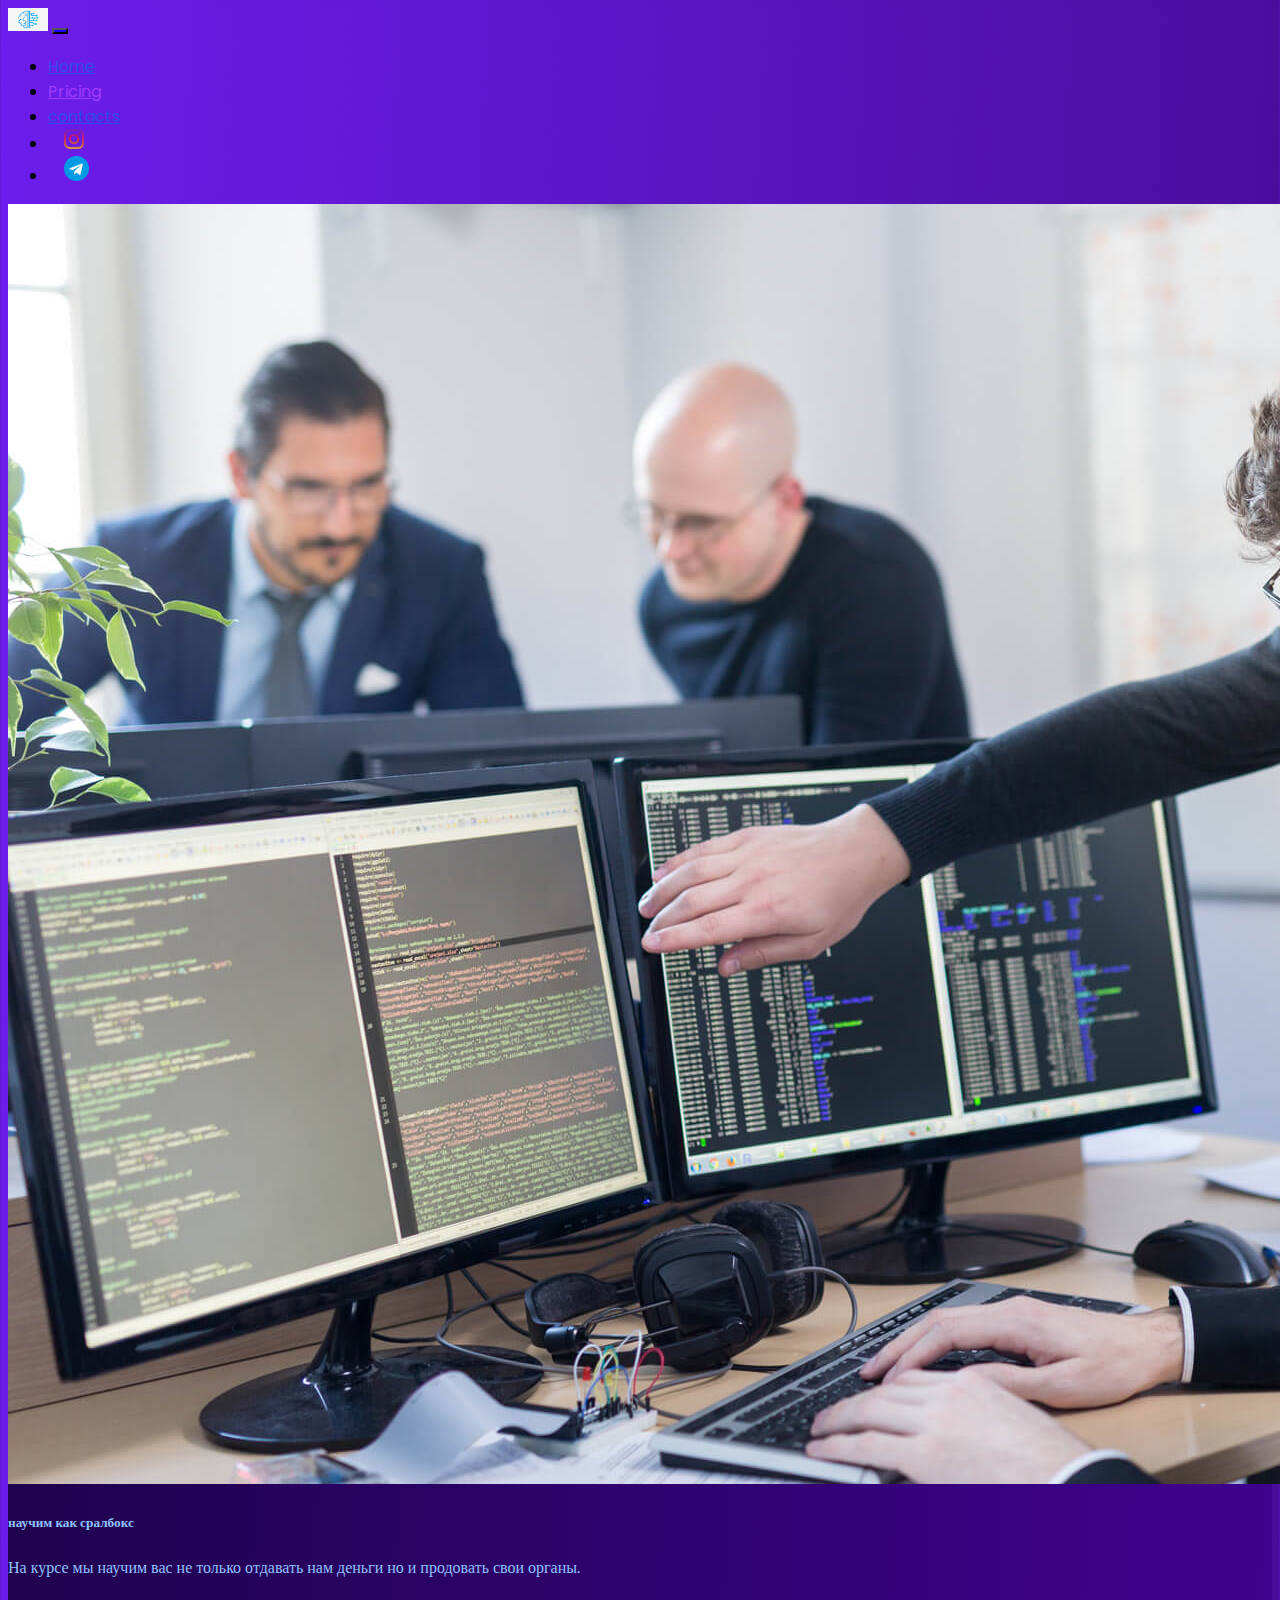
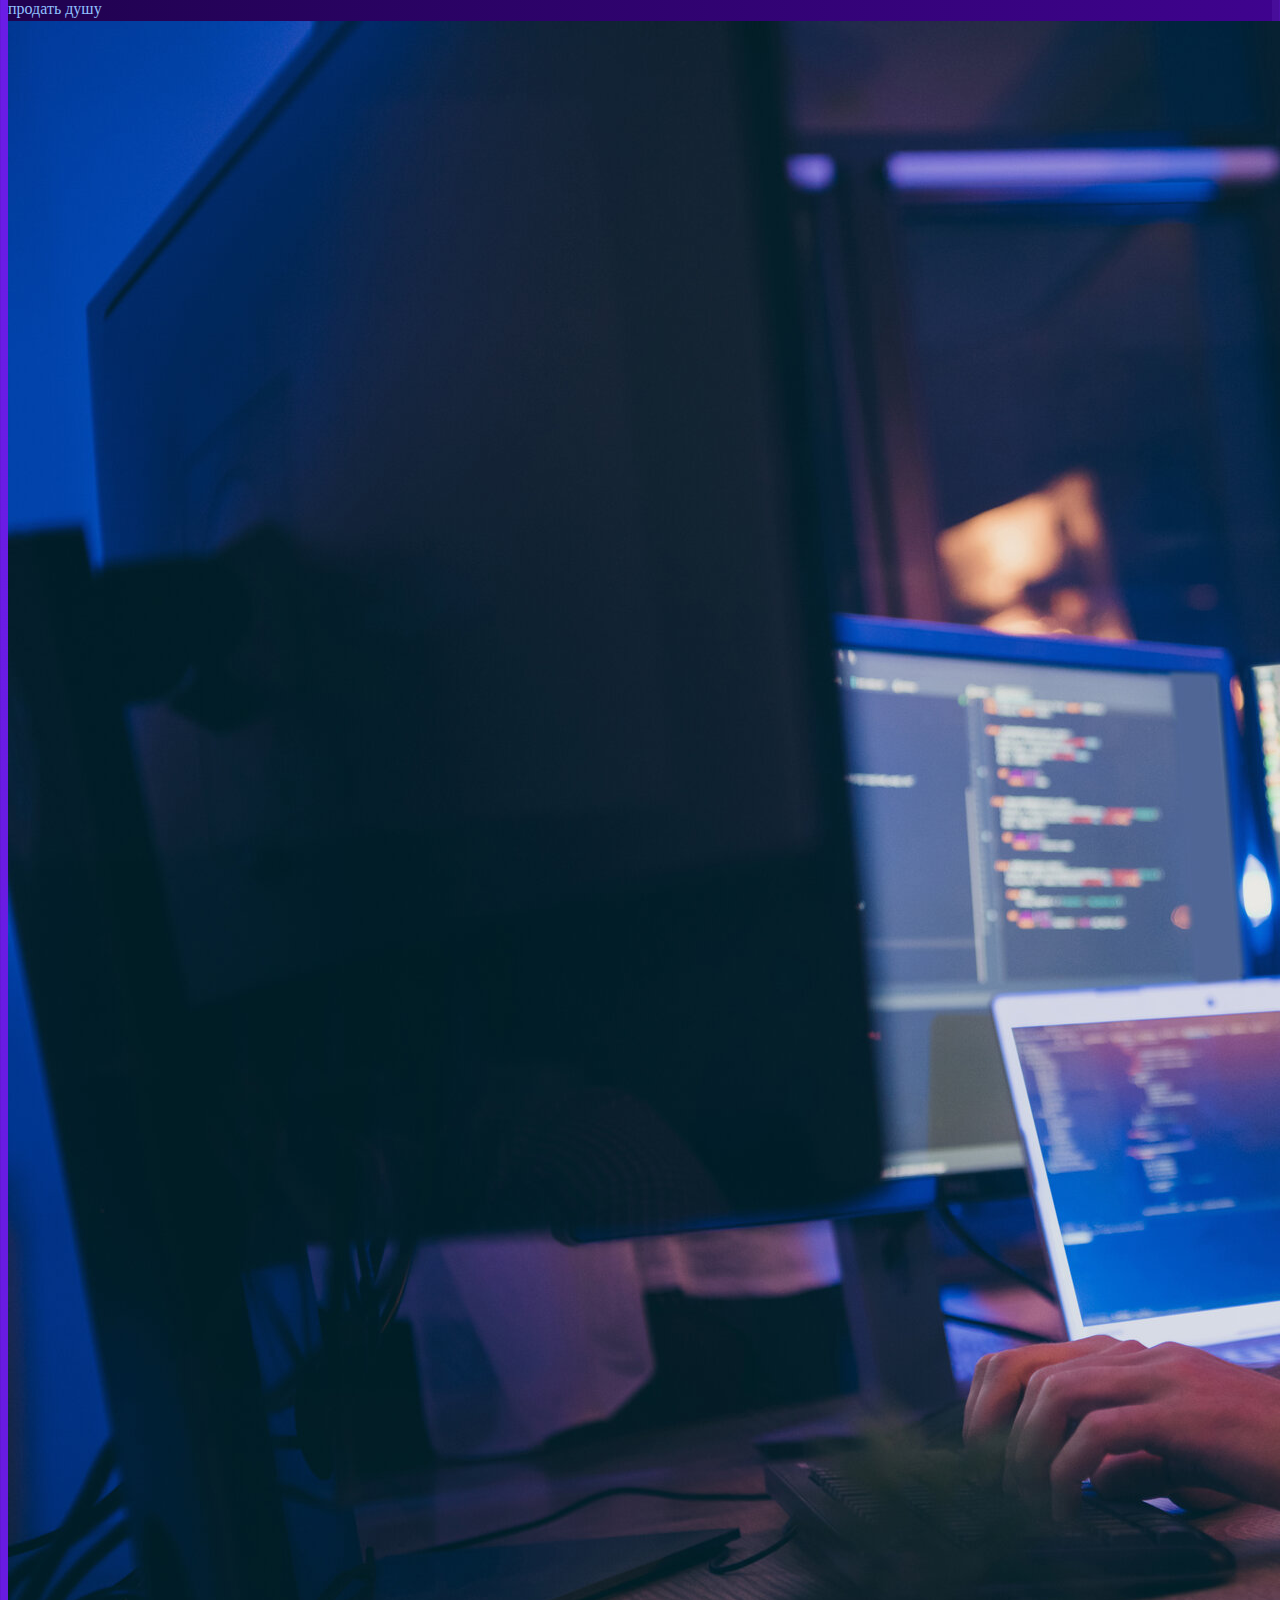
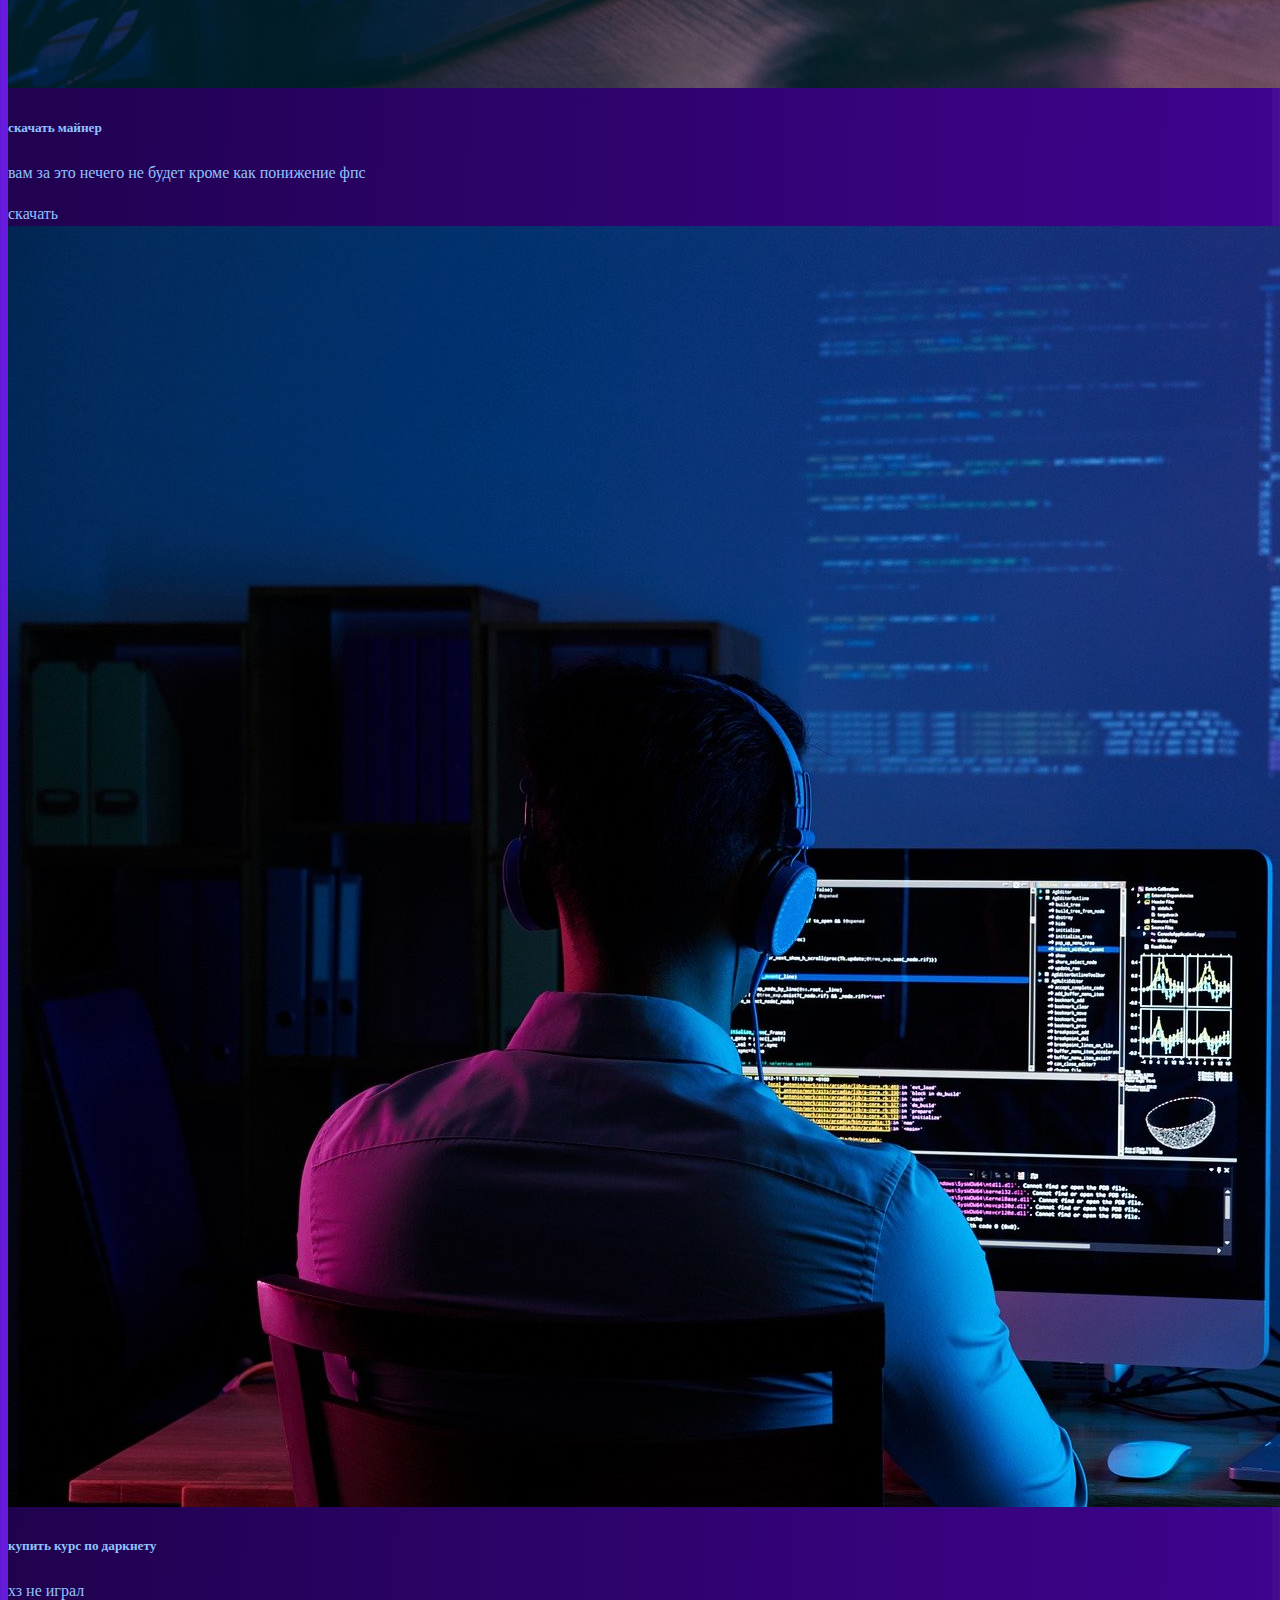
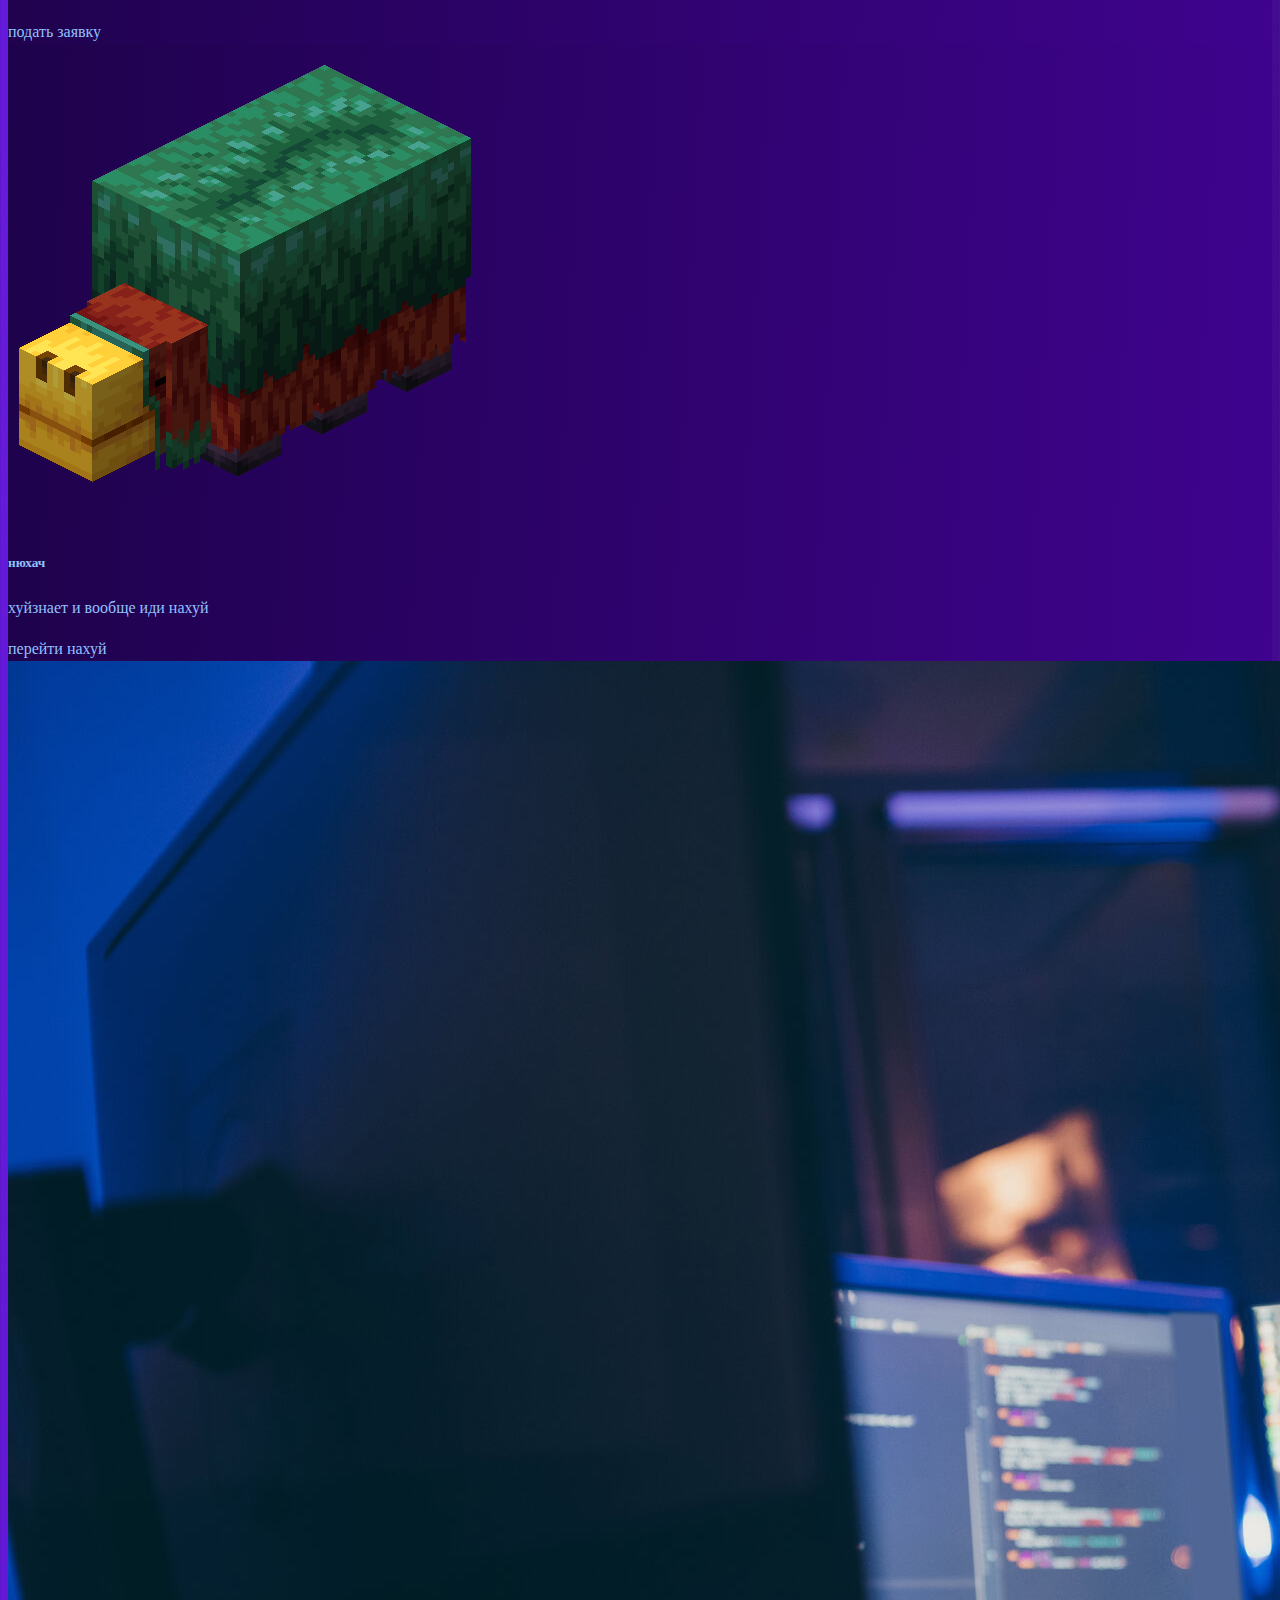
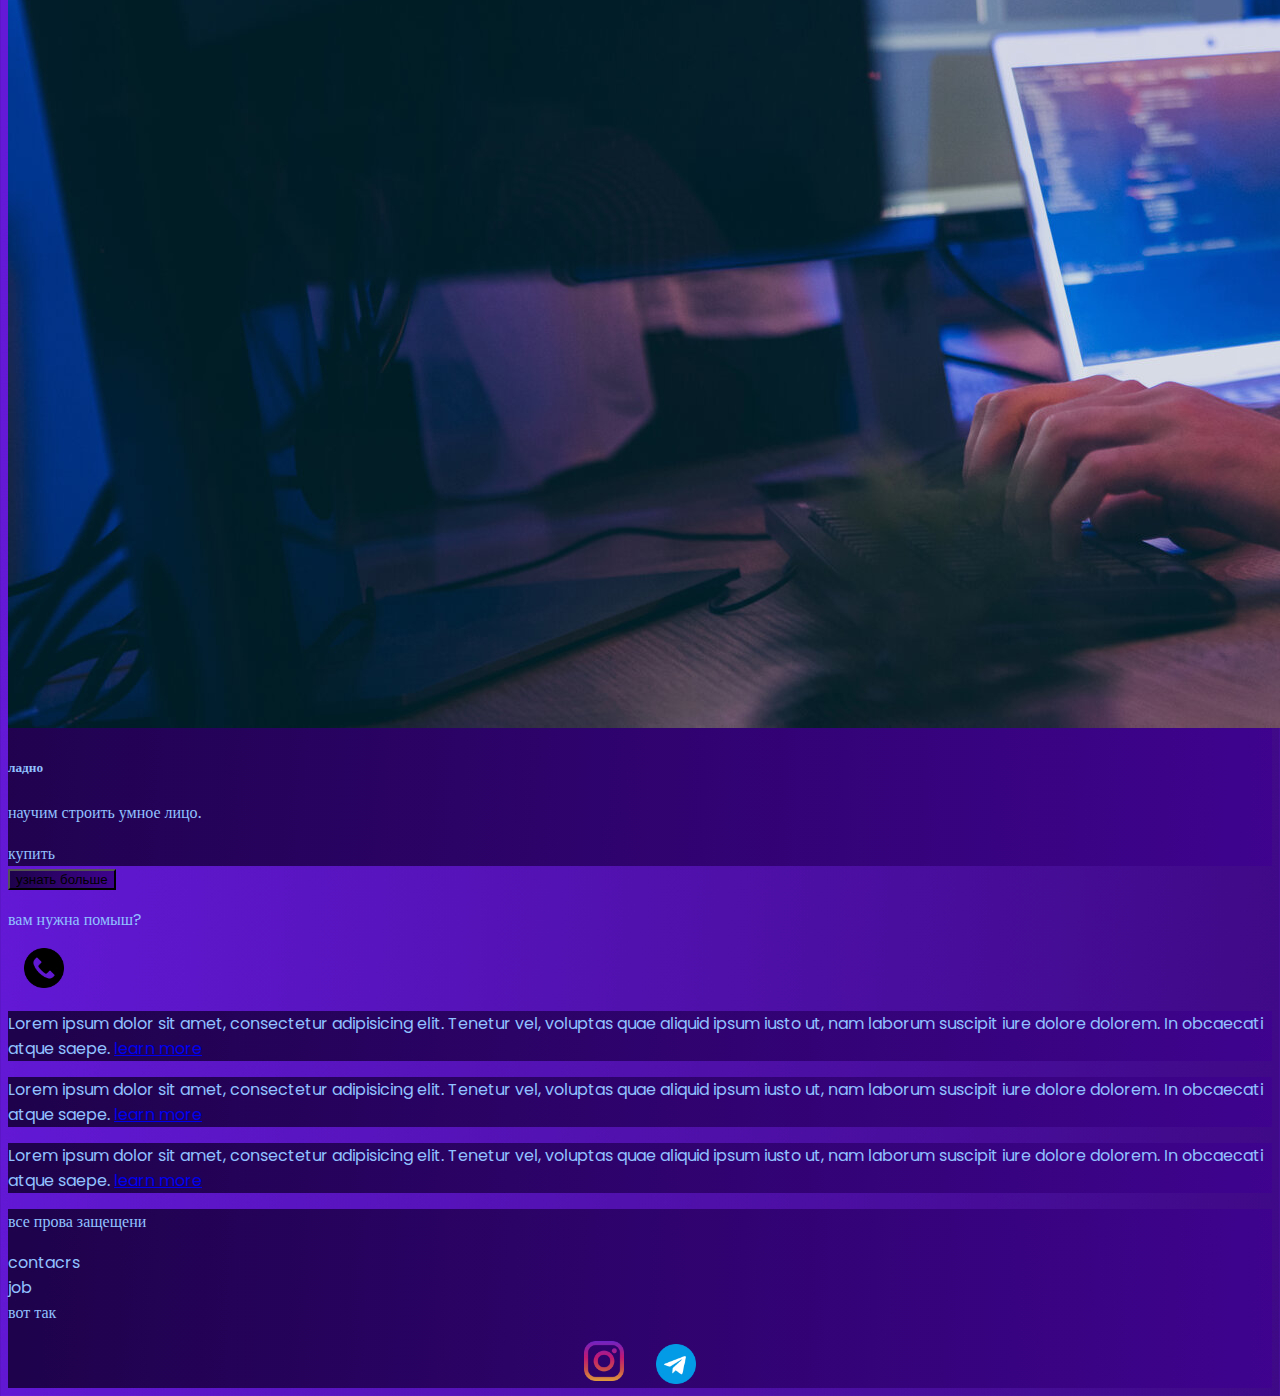
<file: project_html/pricing.html>
<!DOCTYPE html>
<html lang="en">

<head>
  <meta charset="UTF-8">
  <meta name="viewport" content="width=device-width, initial-scale=1.0">
  <link rel="stylesheet" href="https://cdn.jsdelivr.net/npm/bootstrap@5.3.2/dist/css/bootstrap.min.css" rel="stylesheet"
    integrity="sha384-T3c6CoIi6uLrA9TneNEoa7RxnatzjcDSCmG1MXxSR1GAsXEV/Dwwykc2MPK8M2HN" crossorigin="anonymous">
  <link rel="stylesheet" href="source/styles/mycss.css">
  <title>IT</title>
</head>

<body>
  <header>
    <nav class="navbar navbar-expand-lg bg-dark">
      <div class="container-fluid">
        <a class="navbar-brand" href="index.html"><img src="source/images/logo.jpg" alt=""></a>
        <button class="navbar-toggler" type="button" data-bs-toggle="collapse" data-bs-target="#navbarNav"
          aria-controls="navbarNav" aria-expanded="false" aria-label="Toggle navigation">
          <span class="navbar-toggler-icon"></span>
        </button>
        <div class="collapse navbar-collapse" id="navbarNav">
          <ul class="navbar-nav">
            <li class="nav-item">
              <a class="nav-link " aria-current="page" href="index.html">Home</a>
            </li>
            <li class="nav-item">
              <a class="nav-link active" href="pricing.html">Pricing</a>
            </li>
            <li class="nav-item">
              <a class="nav-link" href="#">contacts</a>
            </li>
            <li class="nav-item">
              <a class="nav-link" href="pricing.html">
                <a href="https://www.instagram.com/_geobbels_me262_/" target="_blank"><img style="width: 20px; margin-inline: 1em;" src="source/files/instagram (1).png" alt=""></a>
              </a>
            </li>
            <li class="nav-item">
              <a class="nav-link" href="pricing.html">
                <a href="#" target="_blank"><img style="width: 25px; margin-inline: 1em;" src="source/files/telegram.png" alt=""></a>
              </a>
          </ul>
        </div>
      </div>
  </header>
  <section>
    <div class="container-fluid mt-4">
      <div class="row">
        <div class="col-lg-1">
        </div>
        <div class="col-lg-8 col-md-12">

          <div class="row">
            <div class="col-lg-4 col-md-6 mt-4">
                <div class="card">
                <a href="#"><img src="source/images/lern-mans.jpg" class="card-img-top" alt="..."></a>
                <div class="card-body">
                  <h5 class="card-title"><a href="#">научим как сралбокс</a></h5>
                  <p class="card-text"><a href="#">
                    На курсе мы научим вас не только отдавать нам деньги
                      но и продовать свои органы.
                  </a></p>
                  <a href="#" class="btn btn-primary">продать душу</a>
                </div>
              </div>
            </div>
            
            <div class="col-lg-4 col-md-6 mt-4">
              <div class="card">
                <img src="source/images/man-pgrogramming2.jpeg" class="card-img-top" alt="...">
                <div class="card-body">
                  <h5 class="card-title">скачать майнер</h5>
                  <p class="card-text">вам за это нечего не будет кроме как
                    понижение фпс</p>
                  <a href="#" class="btn btn-primary">скачать</a>
                </div>
              </div>
            </div>
            <div class="col-lg-4 col-md-6 mt-4">

              <div class="card">
                <img src="source/images/man-programming1.jpg" class="card-img-top" alt="...">
                <div class="card-body">
                  <h5 class="card-title">купить курс по даркнету</h5>
                  <p class="card-text">хз не играл</p>
                  <a href="#" class="btn btn-primary">подать заявку</a>
                </div>
              </div>

            </div>
            <div class="col-lg-4 col-md-6 mt-4">
              <div class="card">
                <img src="source/images/Нюхля.gif" class="card-img-top" alt="...">
                <div class="card-body">
                  <h5 class="card-title">нюхач</h5>
                  <p class="card-text">хуйзнает и вообще иди нахуй</p>
                  <a href="#" class="btn btn-primary">перейти нахуй</a>
                </div>
              </div>
            </div>
            <div class="col-lg-4 col-md-6 mt-4">
              <div class="card">
                <img src="source/images/man-pgrogramming2.jpeg" class="card-img-top" alt="...">
                <div class="card-body">
                  <h5 class="card-title">ладно</h5>
                  <p class="card-text">научим строить умное лицо.</p>
                  <a href="#" class="btn btn-primary">купить</a>
                </div>
              </div> 
                </div> 
            </div>
            <div class="col-lg-12 col-md-12 text-center mt-4">
              <button type="button" class="btn btn-outline-primary btn-lg my-4">узнать больше</button>

            </div>
            
            <div class="col-lg-12 col-md-12 text-center mt-4">
              <p>вам нужна помыш?</p>

            </div>
            <div class="col-lg-12 col-md-12 text-center mt-4">
              <a href="#" ><img class="call-anim" style="width: 40px; margin-inline: 1em;"
                  src="source/files/phone-call.png" alt=""></a>

            </div>  
          </div>
          <div class="col-lg-3 col-md-12">
            <div class="row px-2">
              <div class="col-lg-12 sidebar my-4">
                <p>Lorem ipsum dolor sit amet, consectetur adipisicing elit. Tenetur vel, 
                  voluptas quae aliquid ipsum iusto ut, nam laborum suscipit iure dolore dolorem.
                   In obcaecati atque saepe. <a href="#">learn more</a></p>
                   
              </div>
              <div class="col-lg-12 sidebar my-4">
                <p>Lorem ipsum dolor sit amet, consectetur adipisicing elit. Tenetur vel, 
                  voluptas quae aliquid ipsum iusto ut, nam laborum suscipit iure dolore dolorem.
                   In obcaecati atque saepe. <a href="#">learn more</a></p>
                   
              </div>
              <div class="col-lg-12 sidebar my-4">
                <p>Lorem ipsum dolor sit amet, consectetur adipisicing elit. Tenetur vel, 
                  voluptas quae aliquid ipsum iusto ut, nam laborum suscipit iure dolore dolorem.
                   In obcaecati atque saepe. <a href="#">learn more</a></p>
                   
              </div>
            </div>
          </div>
        </div>
      </div>
  </section>
  <footer class="mt-4">
    <div class="conteainer-fluid">
      <div class="row">
        <div class="col-lg-4 col-md-12 footer-text text-center">
          <p>все прова защещени</p>
        </div>
        <div class="col-lg-4 col-md-12 footer-text text-center">
          <p>contacrs <br>job</br> вот так </p>
        </div>
        <div class="col-lg-4 col-md-12 media-links">
          <a href="https://www.instagram.com/_geobbels_me262_/" target="_blank"><img style="width: 40px; margin-inline: 1em;" src="source/files/instagram (1).png" alt=""></a>
          <img style="width: 40px; margin-inline: 1em;" src="source/files/telegram.png" alt="">
        </div>
      </div>
    </div>
  </footer>




  <script src="https://cdn.jsdelivr.net/npm/bootstrap@5.3.2/dist/js/bootstrap.bundle.min.js"
    integrity="sha384-C6RzsynM9kWDrMNeT87bh95OGNyZPhcTNXj1NW7RuBCsyN/o0jlpcV8Qyq46cDfL"
    crossorigin="anonymous"></script>
</body>

</html>
</file>
<file: project_html/source/styles/mycss.css>
@import url('https://fonts.googleapis.com/css?family=Poppins&display=swap');







body {
    font-family: Poppins, serif;
    background: linear-gradient(93deg, #6d1dec 0%, #3e0985 101%);
}
p {
    color:  rgb(145, 193, 255);;
}
.nav-link {
    color: rgb(46, 74, 233);
}

.navbar-nav .nav-link.active {
    color: rgb(161, 60, 255);
}
.navbar-brand img {
    width: 40px;
}

.navbar-toggler {
    background-color: rgb(21, 4, 255);;
}
.sidebar {
    color: rgb(153, 218, 218);
    background: linear-gradient(93deg, #1e024b 0%, #3f038f 101% )
}


.card {
    color: rgb(145, 193, 255);
    background: linear-gradient(93deg, #1e024b 0%, #3f038f 101% )

}

.card a {
    text-decoration: none;
    color: rgb(145, 193, 255);
}
.slide-text,
.footer-text {
    color: aquamarine;
    margin: auto auto;
}


footer,
.btn-outline-primary {
    
    background: linear-gradient(93deg, #1e024b 0%, #3f038f 101% )
}

.media-links {
    display: flex;
    justify-content: center;
    align-items: center;
}


.call-anim {
    animation: call 2s ease 0s 1 normal forwards;

}
@keyframes call {
	0% {
		transform: scale3d(1, 1, 1);
	}

	30% {
		transform: scale3d(1.25, 0.75, 1);
	}

	40% {
		transform: scale3d(0.75, 1.25, 1);
	}

	50% {
		transform: scale3d(1.15, 0.85, 1);
	}

	65% {
		transform: scale3d(0.95, 1.05, 1);
	}

	75% {
		transform: scale3d(1.05, 0.95, 1);
	}

	100% {
		transform: scale3d(1, 1, 1);
	}
}


@media (max-width: 775px) {
    .carousel-indicators {
        display: none;
    }
}
</file>
